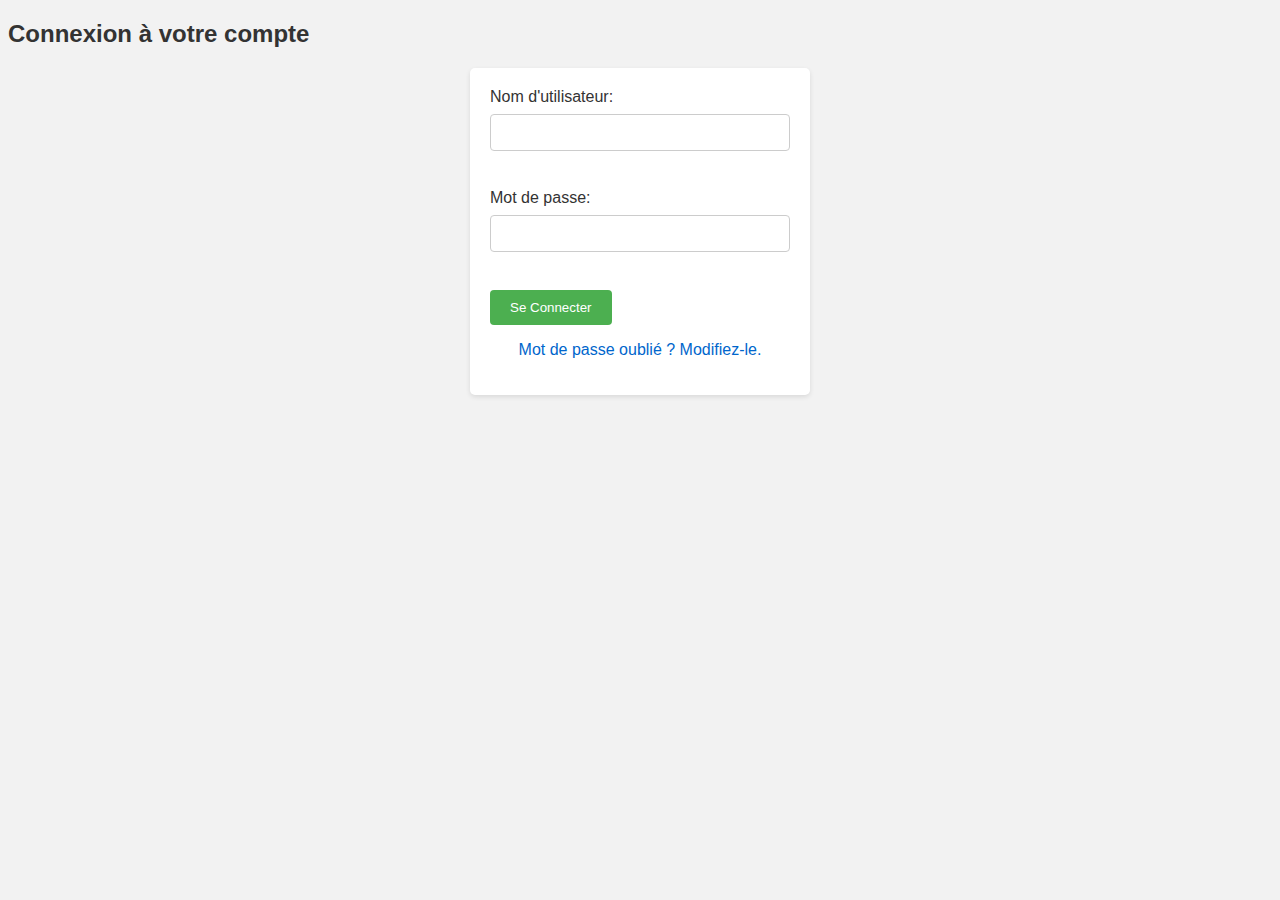
<file: projetSignIn/exercice-3-2/index.html>
<!DOCTYPE html>
<html>
<head>
    <title>Connexion</title>
    <link rel="stylesheet" href="stylesheet.css">
</head>
<body>
<h2>Connexion à votre compte</h2>

<form action="process-index.php" method="POST">
    <label for="username">Nom d'utilisateur:</label>
    <input type="text" id="username" name="username" required><br><br>

    <label for="password">Mot de passe:</label>
    <input type="password" id="password" name="password" required><br><br>

    <input type="submit" value="Se Connecter">

    <p><?php echo isset($errorMessage) ? $errorMessage : ''; ?></p>

    <p><a href="forgot_password.php">Mot de passe oublié ? Modifiez-le.</a></p>
</form>
</body>
</html>
</file>
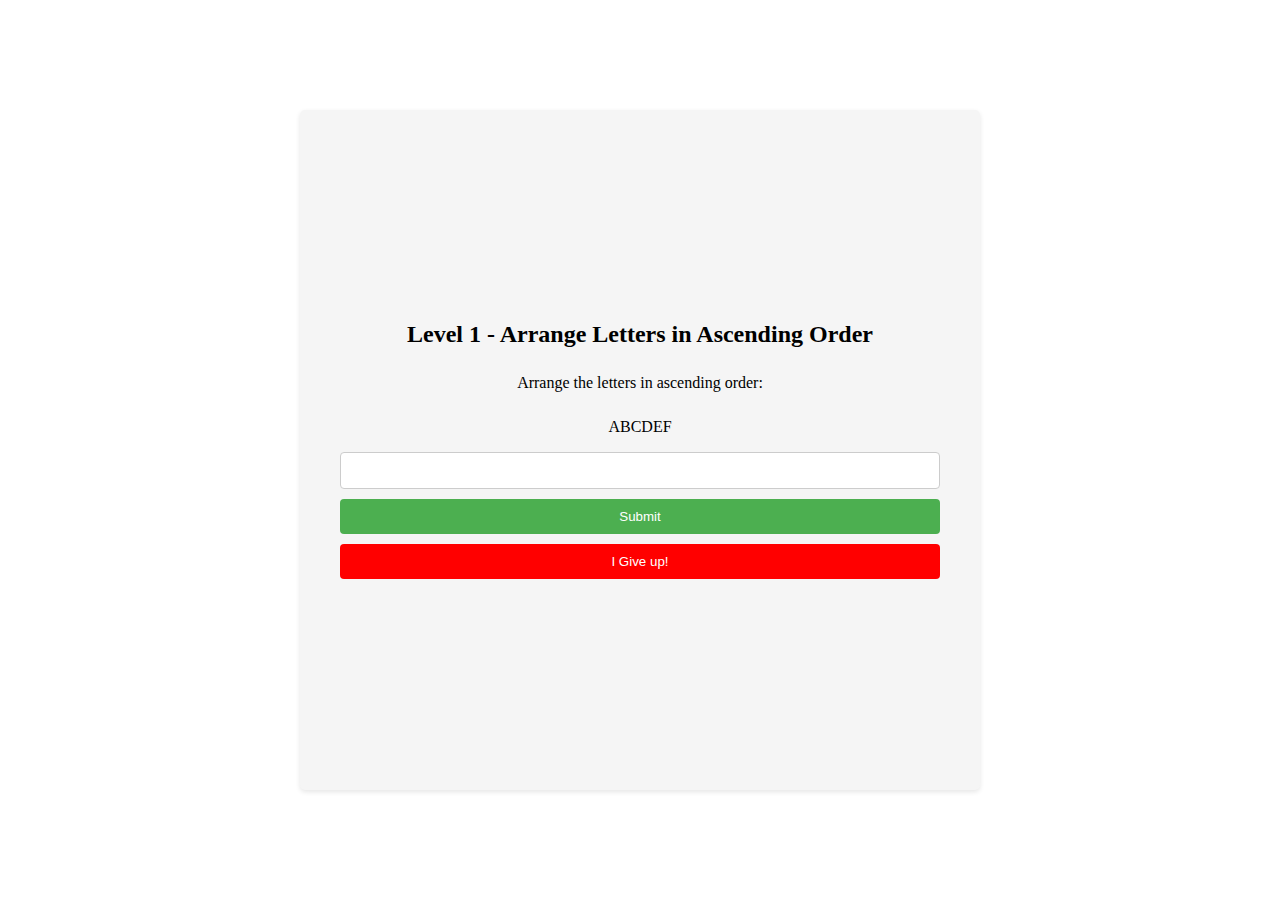
<file: GameForms/GameForms.html>
<!DOCTYPE html>
<html>

<head>
    <title>Game Forms</title>
    <link rel="stylesheet" type="text/css" href="GameForms.css">
</head>

<body>
    <form id="gameForm" class="level" action="" method="POST">
        <h1 id="levelTitle"></h1>
        <p id="levelDescription"></p>
        <p id="lettersToArrange"></p>
        <input type="text" id="inputField" name="input" required>

        <button type="submit" name="submit">Submit</button>
        <button id="giveUpButton" type="button">I Give up!</button>
        <input type="hidden" id="levelIndex" value="0">
    </form>

    <script src="GameJava.js" defer></script>

</body>

</html>
</file>
<file: projetSignIn/exercice-3-2/stylesheet.css>
body {
    font-family: Arial, sans-serif;
    background-color: #f2f2f2;
  }
  
  h2 {
    color: #333;
  }
  
  form {
    width: 300px;
    margin: 0 auto;
    background-color: #fff;
    padding: 20px;
    border-radius: 5px;
    box-shadow: 0 2px 5px rgba(0, 0, 0, 0.1);
  }
  
  label {
    display: block;
    margin-bottom: 8px;
    color: #333;
  }
  
  input[type="text"],
  input[type="password"] {
    width: 100%;
    padding: 10px;
    border: 1px solid #ccc;
    border-radius: 4px;
    box-sizing: border-box;
    margin-bottom: 20px;
  }
  
  input[type="submit"] {
    background-color: #4CAF50;
    color: #fff;
    padding: 10px 20px;
    border: none;
    border-radius: 4px;
    cursor: pointer;
  }
  
  input[type="submit"]:hover {
    background-color: #45a049;
  }
  
  p {
    text-align: center;
  }
  
  a {
    color: #0066cc;
    text-decoration: none;
  }
  
  a:hover {
    text-decoration: underline;
  }
@media screen and (max-width: 600px) {
    form {
      width: 100%;
    }
  
}
@media screen and (max-width: 400px) {
    input[type="text"],
    input[type="password"] {
      width: 100%;
      margin-top: 0;
    }
  
}
@media screen {
    body {
      background-color: #f2f2f2;
    }
  
}
@media screen {
    body {
      background-color: #f2f2f2;
    }
  
}
</file>
<file: GameForms/GameForms.css>
body {
  display: flex;
  justify-content: center;
  align-items: center;
  height: 100vh;
  margin: 0;
  padding: 0;
}

#gameForm {
  display: flex;
  flex-direction: column;
  justify-content: center;
  align-items: center;
  width: 100%;
  max-width: 600px;
  height: 600px;
  padding: 40px;
  text-align: center;
  background-color: #f5f5f5;
  border-radius: 5px;
  box-shadow: 0 2px 5px rgba(0, 0, 0, 0.1);
}

h1 {
  font-size: 24px;
  margin-top: 0;
}

p {
  margin-top: 10px;
}

.header {
  display: flex;
  justify-content: space-between;
  align-items: center;
  margin-bottom: 20px;
  width: 100%;
}

.top-left {
  display: flex;
  align-items: center;
  justify-content: flex-start;
  margin-left: 10px;
}

.top-right {
  display: flex;
  align-items: center;
  justify-content: flex-end;
  margin-right: 10px;
}


.top-left label,
.top-right label {
  margin-right: 10px;
}

.top-left input,
.top-right input {
  width: 100%; /* Full width of the respective box */
  padding: 10px;
  border: 1px solid #ccc;
  border-radius: 4px;
  box-sizing: border-box;
}

input[type="text"],
input[type="number"] {
  width: 100%;
  padding: 10px;
  margin-bottom: 10px;
  border: 1px solid #ccc;
  border-radius: 4px;
  box-sizing: border-box;
}

button[type="submit"] {
  display: block;
  width: 100%;
  padding: 10px;
  background-color: #4CAF50;
  color: #fff;
  border: none;
  border-radius: 4px;
  cursor: pointer;
}

button[type="submit"]:hover {
  background-color: #45a049;
}

#giveUpButton {
  display: block;
  width: 100%;
  padding: 10px;
  background-color: #ff0000;
  color: #ffffff;
  border: none;
  border-radius: 4px;
  cursor: pointer;
  margin-top: 10px;
}

#giveUpButton:hover {
  background-color: #cc0000;
}
</file>
